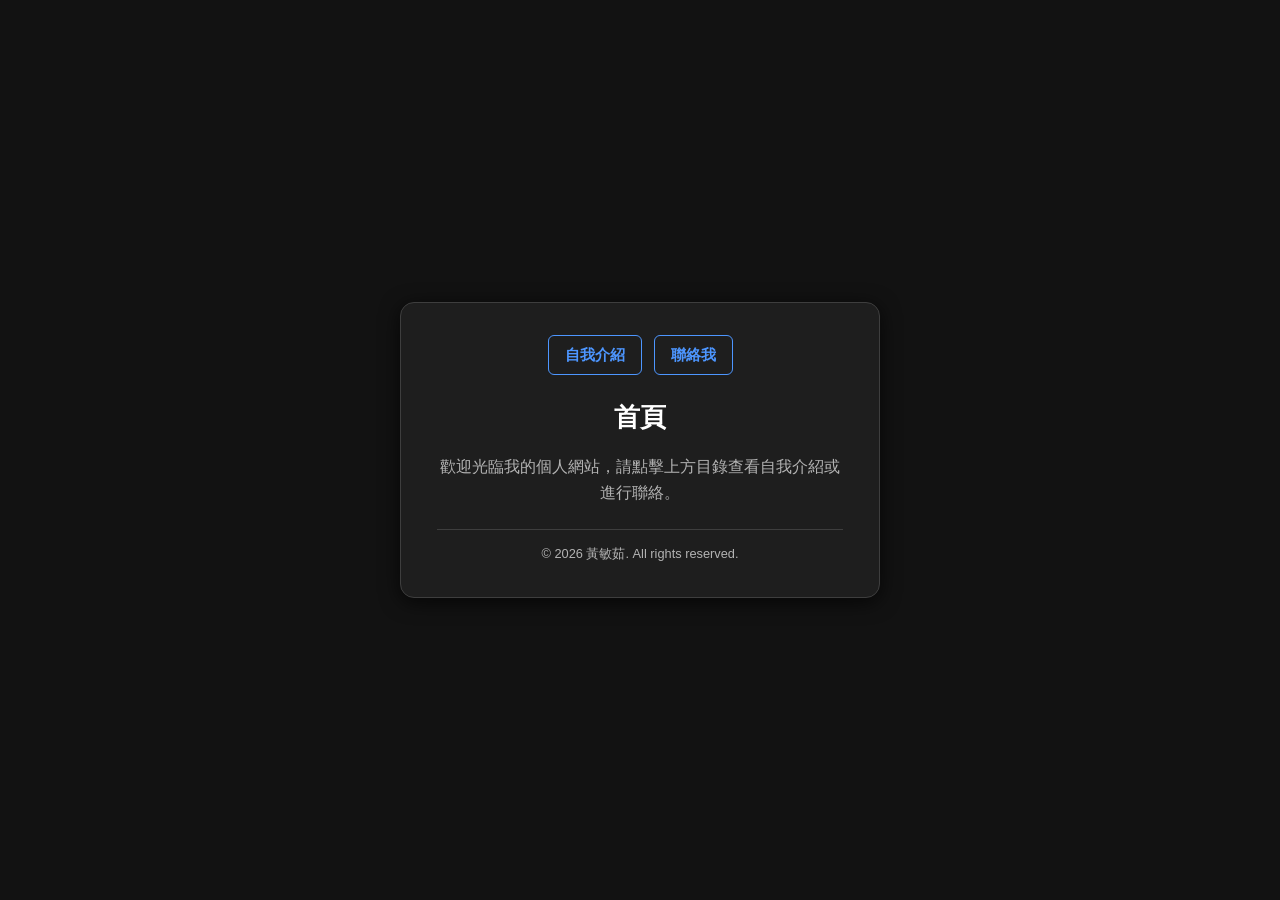
<file: index.html>
<!DOCTYPE html>
<html lang="zh-Hant">
<head>

    <meta charset="UTF-8">
    <meta name="viewport" content="width=device-width, initial-scale=1.0">
    <title>首頁 | 黃敏茹 個人網站</title>
    <link rel="stylesheet" href="style.css">
</head>
<body>

    <article class="profile-card">
        <!-- 目錄導覽：自我介紹 與 聯絡我 -->
        <nav class="main-nav" aria-label="網站主要目錄">
            <a href="about.html" class="nav-link">自我介紹</a>
            <a href="contact.html" class="nav-link">聯絡我</a>
        </nav>

        <!-- 首頁標題與內容 -->
        <header>
            <h1 class="page-title">首頁</h1>
        </header>

        <main>
            <p style="color: var(--color-text-secondary); margin-bottom: 24px;">
                歡迎光臨我的個人網站，請點擊上方目錄查看自我介紹或進行聯絡。
            </p>
        </main>

        <footer class="card-footer">
            <p>&copy; 2026 黃敏茹. All rights reserved.</p>
        </footer>
    </article>

</body>
</html>
</file>
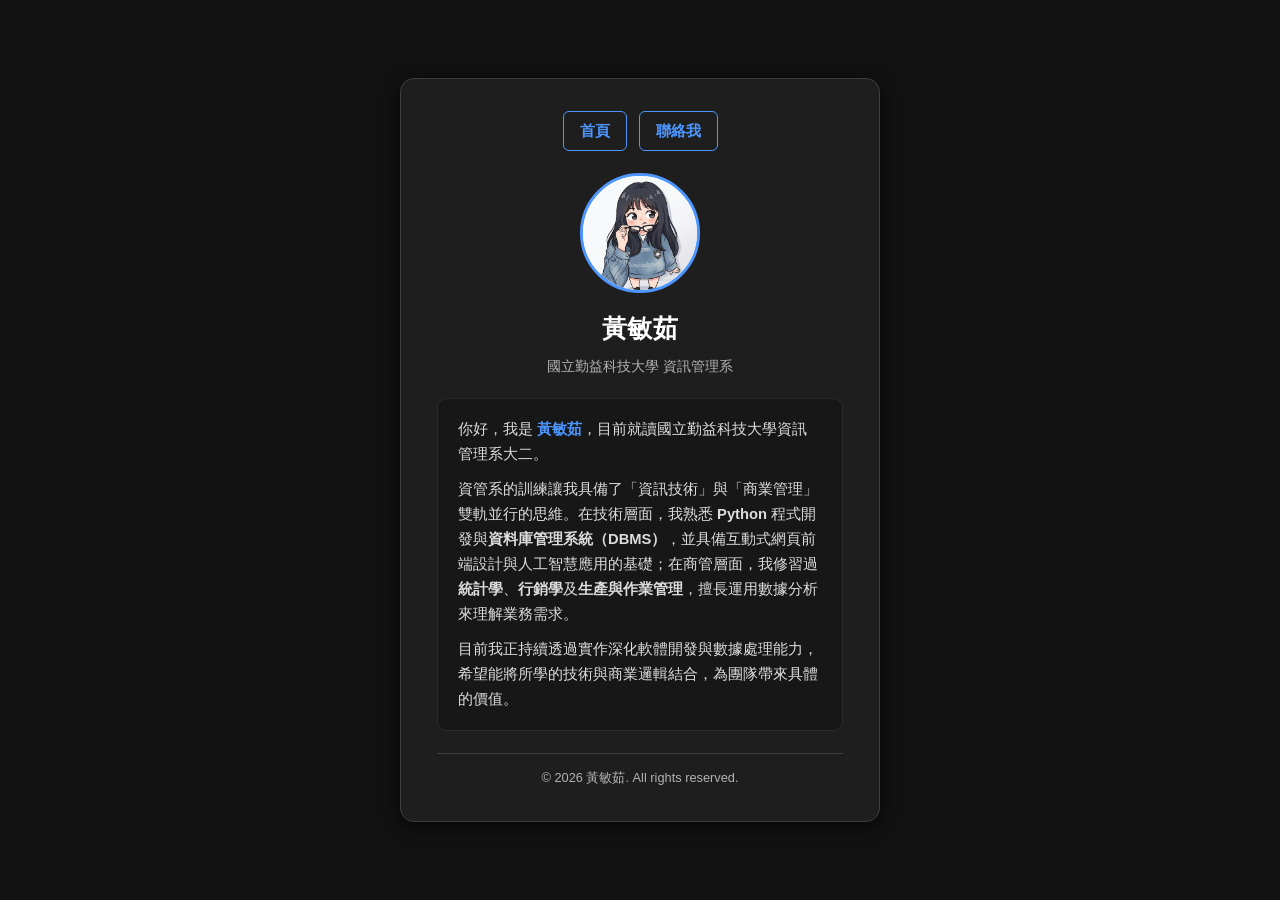
<file: about.html>
<!DOCTYPE html>
<html lang="zh-Hant">
<head>
    <meta charset="UTF-8">
    <meta name="viewport" content="width=device-width, initial-scale=1.0">
    <title>自我介紹 | 黃敏茹</title>
    <link rel="stylesheet" href="style.css">
</head>
<body>

    <article class="profile-card">
        <!-- 頂部目錄導覽 -->
        <nav class="main-nav" aria-label="導覽列">
            <a href="index.html" class="nav-link">首頁</a>
            <a href="contact.html" class="nav-link">聯絡我</a>
        </nav>

        <!-- 個人資訊標頭 -->
        <header>
            <figure class="avatar-container">
                <img 
                    src="avatar.jpg" 
                    alt="個人大頭貼" 
                    class="avatar-img"
                    width="140"
                    height="140"
                >
            </figure>
            <h1 class="name">黃敏茹</h1>
            <p class="title-sub">國立勤益科技大學 資訊管理系</p>
        </header>

        <!-- 自我介紹內文 -->
        <main>
            <section class="bio-section" aria-label="個人簡介">
                <p>
                    你好，我是 <strong class="highlight">黃敏茹</strong>，目前就讀國立勤益科技大學資訊管理系大二。
                </p>
                <p>
                    資管系的訓練讓我具備了「資訊技術」與「商業管理」雙軌並行的思維。在技術層面，我熟悉 <strong>Python</strong> 程式開發與<strong>資料庫管理系統（DBMS）</strong>，並具備互動式網頁前端設計與人工智慧應用的基礎；在商管層面，我修習過<strong>統計學</strong>、<strong>行銷學</strong>及<strong>生產與作業管理</strong>，擅長運用數據分析來理解業務需求。
                </p>
                <p>
                    目前我正持續透過實作深化軟體開發與數據處理能力，希望能將所學的技術與商業邏輯結合，為團隊帶來具體的價值。
                </p>
            </section>
        </main>

        <footer class="card-footer">
            <p>&copy; 2026 黃敏茹. All rights reserved.</p>
        </footer>
    </article>

</body>
</html>
</file>
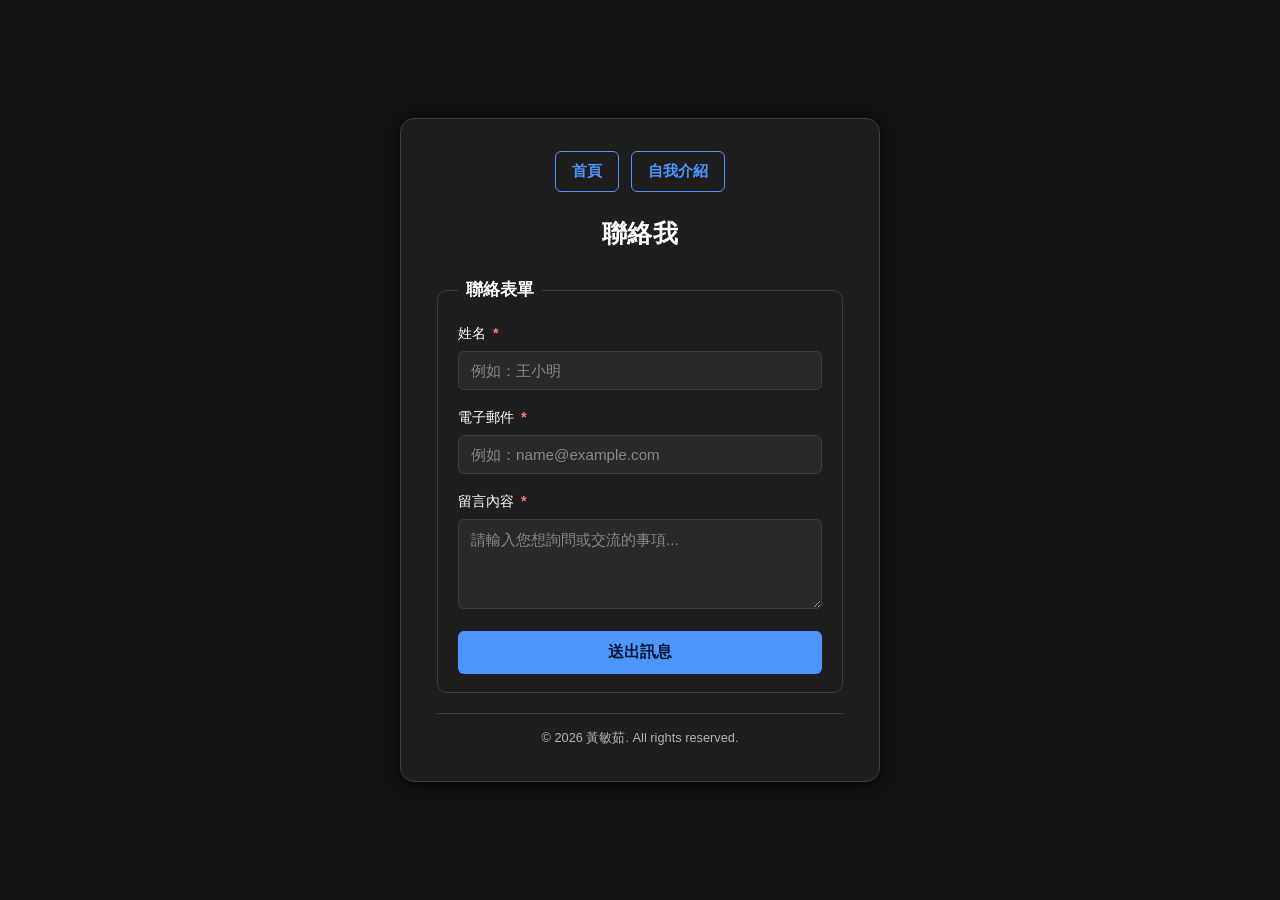
<file: contact.html>
<!DOCTYPE html>
<html lang="zh-Hant">
<head>
    <meta charset="UTF-8">
    <meta name="viewport" content="width=device-width, initial-scale=1.0">
    <title>聯絡我 | 黃敏茹</title>
    <link rel="stylesheet" href="style.css">
</head>
<body>

    <article class="profile-card">
        <!-- 頂部目錄導覽 -->
        <nav class="main-nav" aria-label="導覽列">
            <a href="index.html" class="nav-link">首頁</a>
            <a href="about.html" class="nav-link">自我介紹</a>
        </nav>

        <header>
            <h1 class="name" style="margin-bottom: 24px;">聯絡我</h1>
        </header>

        <!-- 聯絡表單 -->
        <main>
            <form action="#" method="POST" class="contact-form" novalidate>
                <fieldset class="form-fieldset">
                    <legend class="form-legend">聯絡表單</legend>

                    <!-- 欄位 1: 姓名 -->
                    <div class="form-group">
                        <label for="user-name" class="form-label">
                            姓名
                            <span class="required-star" aria-hidden="true">*</span>
                        </label>
                        <input 
                            type="text" 
                            id="user-name" 
                            name="user_name" 
                            class="form-control" 
                            placeholder="例如：王小明" 
                            required 
                            autocomplete="name"
                        >
                    </div>

                    <!-- 欄位 2: Email -->
                    <div class="form-group">
                        <label for="user-email" class="form-label">
                            電子郵件
                            <span class="required-star" aria-hidden="true">*</span>
                        </label>
                        <input 
                            type="email" 
                            id="user-email" 
                            name="user_email" 
                            class="form-control" 
                            placeholder="例如：name@example.com" 
                            required 
                            autocomplete="email"
                        >
                    </div>

                    <!-- 欄位 3: 留言內容 -->
                    <div class="form-group">
                        <label for="user-message" class="form-label">
                            留言內容
                            <span class="required-star" aria-hidden="true">*</span>
                        </label>
                        <textarea 
                            id="user-message" 
                            name="user_message" 
                            rows="4" 
                            class="form-control" 
                            placeholder="請輸入您想詢問或交流的事項..." 
                            required
                        ></textarea>
                    </div>

                    <button type="submit" class="btn-submit">送出訊息</button>
                </fieldset>
            </form>
        </main>

        <footer class="card-footer">
            <p>&copy; 2026 黃敏茹. All rights reserved.</p>
        </footer>
    </article>

</body>
</html>
</file>
<file: style.css>
* {
    box-sizing: border-box;
    margin: 0;
    padding: 0;
}

:root {
    --bg-page: #121212;
    --bg-card: #1e1e1e;
    --bg-input: #292929;
    --color-primary: #4d96ff;
    --color-text-main: #f5f5f5;
    --color-text-secondary: #b3b3b3;
    --color-required: #ff7875;
    --border-color: #3e3e3e;
    --focus-outline: #80b3ff;
}

body {
    background-color: var(--bg-page);
    color: var(--color-text-main);
    font-family: -apple-system, BlinkMacSystemFont, "Segoe UI", Roboto, "Helvetica Neue", Arial, "Noto Sans TC", sans-serif;
    line-height: 1.6;
    display: flex;
    flex-direction: column;
    justify-content: center;
    align-items: center;
    min-height: 100vh;
    padding: 30px 20px;
}

/* -------------------------------------------
   主卡片容器（桌機預設：尺寸更為適中、精緻）
------------------------------------------- */
.profile-card {
    background-color: var(--bg-card);
    border: 1px solid var(--border-color);
    border-radius: 14px;
    padding: 32px 36px;
    width: 100%;
    max-width: 480px; /* 電腦端縮小至 480px，不再過於巨大 */
    text-align: center;
    box-shadow: 0 4px 20px rgba(0, 0, 0, 0.7);
    transition: all 0.3s ease;
}

/* 目錄導覽列 (Flexbox 水平置中) */
.main-nav {
    display: flex;
    justify-content: center;
    align-items: center;
    gap: 12px;
    margin-bottom: 22px;
    width: 100%;
}

.nav-link {
    display: inline-block;
    color: var(--color-primary);
    text-decoration: none;
    font-size: 0.95rem; /* 微調適中 */
    font-weight: 600;
    padding: 7px 16px;
    border: 1.5px solid var(--color-primary);
    border-radius: 6px;
    transition: all 0.2s ease;
    text-align: center;
}

.nav-link:hover {
    background-color: var(--color-primary);
    color: #05142b;
}

.nav-link:focus-visible {
    outline: 2px solid var(--focus-outline);
    outline-offset: 2px;
}

.page-title {
    font-size: 1.6rem;
    margin-bottom: 16px;
    font-weight: 700;
    color: #ffffff;
}

/* 大頭貼展示區 */
.avatar-container {
    margin: 0 auto 16px auto;
    width: 120px;
    height: 120px;
}

.avatar-img {
    width: 100%;
    height: 100%;
    border-radius: 50%;
    object-fit: cover;
    object-position: top center;
    border: 3px solid var(--color-primary);
    background-color: #ffffff;
    display: block;
}

.name {
    font-size: 1.55rem;
    margin-bottom: 6px;
    font-weight: 700;
    letter-spacing: 0.5px;
    color: #ffffff;
}

.title-sub {
    font-size: 0.9rem;
    color: var(--color-text-secondary);
    margin-bottom: 20px;
    font-weight: 500;
}

.highlight {
    color: var(--color-primary);
}

/* 自我介紹內文 */
.bio-section {
    font-size: 0.92rem;
    color: #dddddd;
    margin-bottom: 22px;
    text-align: left;
    line-height: 1.7;
    background-color: #171717;
    padding: 18px 20px;
    border-radius: 10px;
    border: 1px solid #2a2a2a;
}

.bio-section p {
    margin-bottom: 10px;
}

.bio-section p:last-child {
    margin-bottom: 0;
}

/* 聯絡表單 */
.contact-form {
    text-align: left;
    margin-bottom: 20px;
}

.form-fieldset {
    border: 1px solid var(--border-color);
    border-radius: 10px;
    padding: 18px 20px;
}

.form-legend {
    font-size: 1.05rem;
    font-weight: 600;
    padding: 0 8px;
    color: #ffffff;
}

.form-group {
    margin-bottom: 16px;
    display: flex;
    flex-direction: column;
}

.form-label {
    font-size: 0.9rem;
    margin-bottom: 6px;
    color: #ffffff;
    font-weight: 500;
}

.required-star {
    color: var(--color-required);
    margin-left: 3px;
    font-weight: bold;
}

.form-control {
    background-color: var(--bg-input);
    border: 1.2px solid var(--border-color);
    border-radius: 6px;
    padding: 10px 12px;
    font-size: 0.95rem;
    color: #ffffff;
    outline: none;
    transition: border-color 0.2s ease, box-shadow 0.2s ease;
    font-family: inherit;
    width: 100%;
}

.form-control:focus-visible {
    border-color: var(--color-primary);
    box-shadow: 0 0 0 3px rgba(77, 150, 255, 0.35);
}

.form-control::placeholder {
    color: #888888;
}

textarea.form-control {
    resize: vertical;
}

.btn-submit {
    width: 100%;
    background-color: var(--color-primary);
    color: #05142b;
    border: none;
    padding: 11px 18px;
    border-radius: 6px;
    font-size: 0.98rem;
    font-weight: 700;
    cursor: pointer;
    transition: filter 0.2s ease;
    margin-top: 6px;
}

.btn-submit:hover {
    filter: brightness(1.1);
}

.btn-submit:focus-visible {
    outline: 2px solid #ffffff;
    outline-offset: 2px;
}

/* 頁尾 */
.card-footer {
    border-top: 1px solid var(--border-color);
    padding-top: 14px;
    font-size: 0.8rem;
    color: var(--color-text-secondary);
}

/* =======================================================
   響應式設計 (RWD)：針對平板裝置 (769px ~ 1180px)
   放大比例，讓 iPad / iPad Pro 畫面不再顯得孤單過小
======================================================= */
@media screen and (min-width: 769px) and (max-width: 1180px) {
    .profile-card {
        max-width: 680px;      /* 平板上展開卡片寬度 */
        padding: 44px 48px;
    }

    .main-nav {
        gap: 18px;
        margin-bottom: 26px;
    }

    .nav-link {
        font-size: 1.1rem;
        padding: 10px 24px;
    }

    .page-title {
        font-size: 2.1rem;
    }

    .avatar-container {
        width: 140px;
        height: 140px;
    }

    .name {
        font-size: 1.9rem;
    }

    .title-sub {
        font-size: 1.05rem;
    }

    .bio-section {
        font-size: 1.05rem;
        padding: 24px;
    }

    .form-fieldset {
        padding: 24px 26px;
    }

    .form-label {
        font-size: 1rem;
    }

    .form-control {
        font-size: 1.05rem;
        padding: 12px 14px;
    }

    .btn-submit {
        font-size: 1.1rem;
        padding: 13px 20px;
    }
}

/* =======================================================
   響應式設計 (RWD)：手機裝置 (小於等於 768px)
   橫向區塊改直向堆疊、符合單手點擊
======================================================= */
@media screen and (max-width: 768px) {
    body {
        padding: 16px 12px;
    }

    .profile-card {
        padding: 24px 18px;
        max-width: 100%;
        border-radius: 12px;
    }

    /* 目錄改為垂直直向堆疊 */
    .main-nav {
        flex-direction: column;
        gap: 10px;
        margin-bottom: 20px;
    }

    .nav-link {
        width: 100%;
        padding: 11px 16px;
        font-size: 0.95rem;
    }

    .page-title {
        font-size: 1.5rem;
    }

    .name {
        font-size: 1.4rem;
    }

    .avatar-container {
        width: 100px;
        height: 100px;
    }

    .bio-section {
        padding: 16px;
        font-size: 0.9rem;
    }

    .form-fieldset {
        padding: 16px;
    }

    .form-control {
        font-size: 0.95rem;
        padding: 10px 12px;
    }
}
</file>
